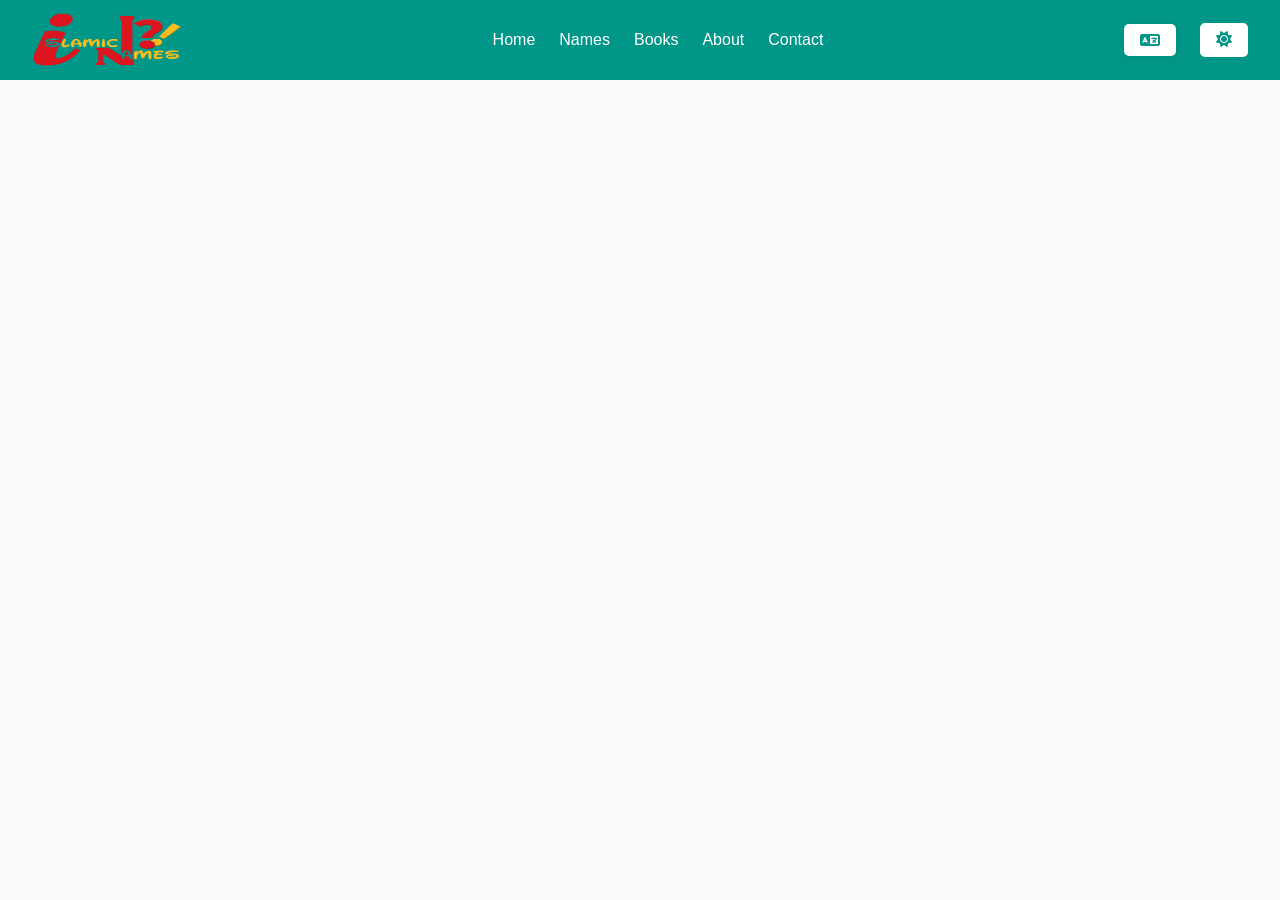
<file: index.html>
<!DOCTYPE html>
<html lang="en">

<head>
  <meta charset="UTF-8" />
  <meta name="viewport" content="width=device-width, initial-scale=1.0" />
  <title>Islamic Names | اسلامی نام</title>
  <meta name="description"
    content="Find beautiful Islamic baby names with meanings in English and Urdu. Explore Muslim names, their origins, and download free books. Responsive, SEO-friendly, and easy to use." />
  <meta name="keywords"
    content="Islamic names, Muslim baby names, Urdu names, Islamic names meanings, Islamic books, Muslim boys names, Muslim girls names, Quranic names, Islamic names in Urdu, Islamic names in English" />
  <meta property="og:title" content="Islamic Names | اسلامی نام" />
  <meta property="og:description"
    content="Find beautiful Islamic baby names with meanings in English and Urdu. Explore Muslim names, their origins, and download free books." />
  <link rel="stylesheet" href="Style.css/style.css" />
  <link rel="stylesheet" href="https://cdnjs.cloudflare.com/ajax/libs/font-awesome/6.4.0/css/all.min.css" />
</head>

<body>
  <header>
    <nav class="navbar">
      <img class="logo" src="./asserts/logo ....webp" alt="islamicNamesLogo">
      <ul class="nav-links" id="navLinks">
        <li><a href="index.html" data-en="Home" data-ur="گھر">Home</a></li>
        <li><a href="htmls/allnames.html" data-en="Names" data-ur="نام">Names</a></li>
        <li><a href="htmls/books.html" data-en="Books" data-ur="کتب">Books</a></li>
        <li><a href="htmls/about.html" data-en="About" data-ur="تعارف">About</a></li>
        <li><a href="htmls/contact.html" data-en="Contact" data-ur="رابطہ">Contact Us</a></li>
      </ul>
      <div class="toggles desktop-toggles">
        <button id="toggleLang" class="toggle-btn" title="Toggle Language">
          <i id="langIcon" class="fa-solid fa-language"></i>
          <!-- <span id="langText">English</span> -->
        </button>
        <button id="toggleTheme" class="toggle-btn" title="Toggle Dark Mode">
          <i id="themeIcon" class="fa-solid fa-moon"></i>
          <!-- <span id="themeText">Dark</span> -->
        </button>
      </div>
      <button class="hamburger" id="navToggle" aria-label="Menu"><i class="fa-solid fa-bars"></i></button>
      <div class="mobile-nav-dropdown" id="mobileNavDropdown">
        <ul>
          <li><a href="index.html" data-en="Home" data-ur="گھر">Home</a></li>
          <li><a href="htmls/allnames.html" data-en="Names" data-ur="نام">Names</a></li>
          <li><a href="htmls/books.html" data-en="Books" data-ur="کتب">Books</a></li>
          <li><a href="htmls/about.html" data-en="About" data-ur="تعارف">About</a></li>
          <li><a href="htmls/contact.html" data-en="Contact" data-ur="رابطہ">Contact Us</a></li>
        </ul>
      </div>
    </nav>
    <!--     
    <div class="search-container">
      <input type="text" id="searchInput" 
        placeholder="Search Names" 
        data-en="Search Names" 
        data-ur="نام تلاش کریں" />
    </div>
  </header>
  <main id="content" class="main">
    <section class="seo-section">
      <h1>Welcome to Islamic Names</h1>
      <p>Discover a curated collection of <strong>Islamic baby names</strong> for boys and girls, with authentic meanings in English and Urdu. Our website is your trusted resource for <strong>Muslim names</strong>, <strong>Quranic names</strong>, and <strong>modern Islamic names</strong>. Download free books, explore origins, and find the perfect name for your child. <br> <em>Responsive, SEO-optimized, and easy to use for every family.</em></p>
</section>
    <section class="books-section">
      <h2><i class="fa-solid fa-book"></i> Islamic Name Books</h2>
      <ul class="books-list">
        <li><a href="#">Book 1: Islamic Names and Meanings (PDF)</a></li>
        <li><a href="#">Book 2: Modern Muslim Baby Names (PDF)</a></li>
        <li><a href="#">Book 3: Urdu Islamic Names Collection (PDF)</a></li>
      </ul>
      <p>Explore our curated collection of books to find more names and their meanings. All resources are free to download for personal use.</p>
    </section>
    <section class="names-section" id="namesSection">
       Names will be rendered here by JS, limited to 15 with More button -->
    <!--</section>
    <div class="more-names-container">
      <a id="moreNamesBtn" class="details-btn" href="htmls/allnames.html">More Names</a>
    </div>
  </main>
  <footer>
    <div class="footer-content">
      <div class="footer-links">
        <a href="htmls/allnames.html">Names</a> |
        <a href="htmls/books.html">Books</a> |
        <a href="htmls/about.html">About</a> |
        <a href="htmls/contact.html">Contact</a>
      </div>
      <div class="footer-social">
        <a href="#" title="Facebook"><i class="fab fa-facebook"></i></a>
        <a href="#" title="Twitter"><i class="fab fa-twitter"></i></a>
        <a href="#" title="Instagram"><i class="fab fa-instagram"></i></a>
      </div>
      <p data-en="© 2025 Islamic Names Website. All rights reserved." data-ur="© 2025 اسلامی نام ویب سائٹ. جملہ حقوق محفوظ ہیں.">© 2025 Islamic Names Website. All rights reserved.</p>
    </div>
  </footer> -->
    <script src="app.js/index.js"></script>
    <script src="app.js/namepage.js"></script>
    <script src="app.js/allnames.js"></script>
</body>

</html>
</file>
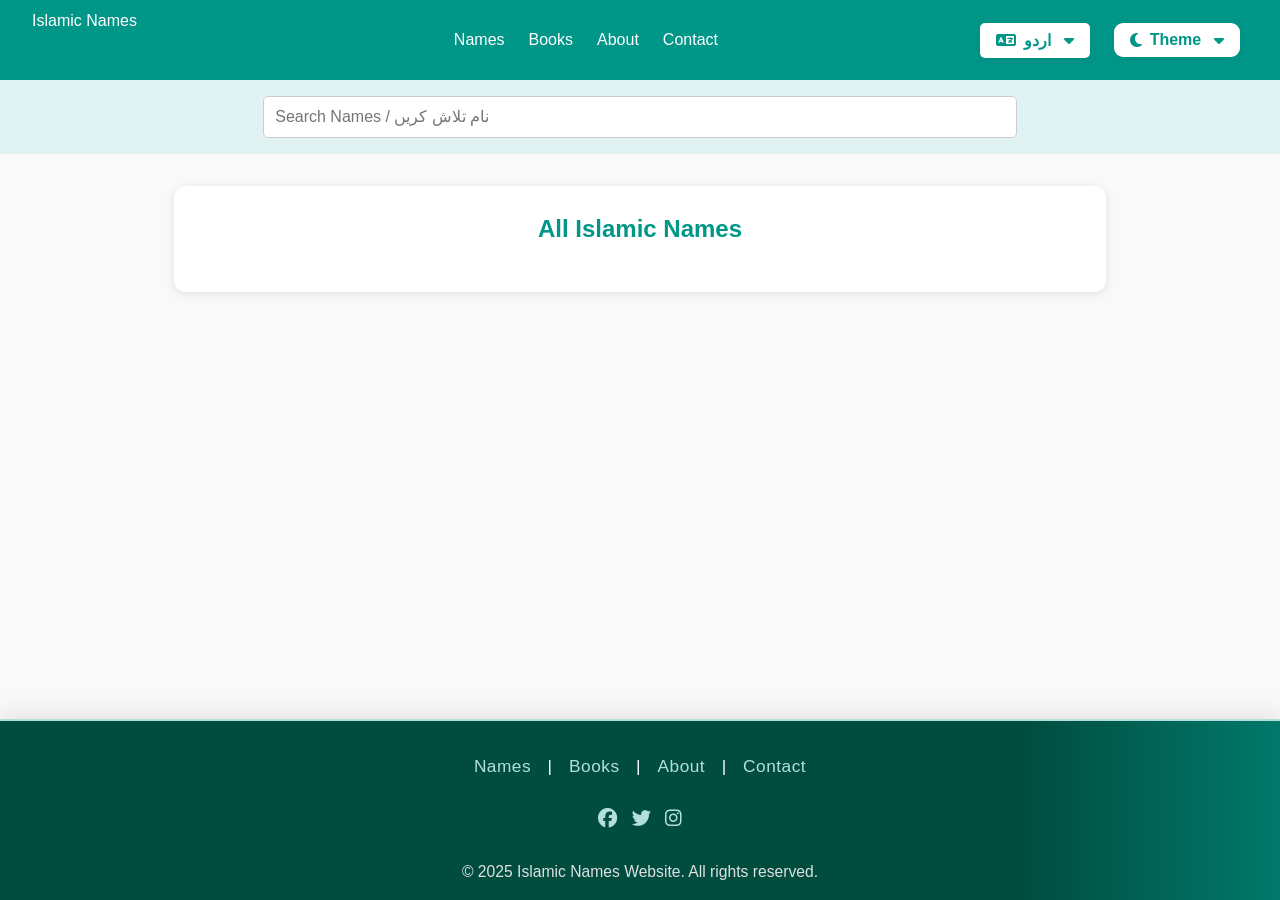
<file: allnames.html>
<!DOCTYPE html>
<html lang="en">
<head>
  <meta charset="UTF-8" />
  <meta name="viewport" content="width=device-width, initial-scale=1.0"/>
  <title>All Islamic Names | اسلامی نام</title>
  <meta name="description" content="Browse the complete list of Islamic names for boys and girls with meanings in English and Urdu. Find the perfect Muslim baby name with details and origins." />
  <link rel="stylesheet" href="./Style.css/style.css" />
  <link rel="stylesheet" href="https://cdnjs.cloudflare.com/ajax/libs/font-awesome/6.4.0/css/all.min.css" />
</head>
<body>
  <header>
    <nav class="navbar">
      <div class="logo" data-en="Islamic Names" data-ur="اسلامی نام">Islamic Names</div>
      <ul class="nav-links">
        <li><a href="index.html" data-en="Names" data-ur="نام">Names</a></li>
        <li><a href="books.html" data-en="Books" data-ur="کتب">Books</a></li>
        <li><a href="about.html" data-en="About" data-ur="تعارف">About</a></li>
        <li><a href="contact.html" data-en="Contact" data-ur="رابطہ">Contact</a></li>
      </ul>
      <div class="toggles">
        <div class="dropdown lang-dropdown">
          <button id="toggleLang" class="toggle-btn" title="Toggle Language">
            <i class="fa-solid fa-language"></i> <span>اردو</span> <i class="fa-solid fa-caret-down"></i>
          </button>
          <div class="dropdown-content">
            <button class="lang-option" data-lang="en"><i class="fa-solid fa-flag-usa"></i> English</button>
            <button class="lang-option" data-lang="ur"><i class="fa-solid fa-flag"></i> اردو</button>
          </div>
        </div>
        <div class="dropdown theme-dropdown">
          <button id="toggleTheme" class="toggle-btn" title="Toggle Dark Mode">
            <i class="fa-solid fa-moon"></i> <span>Theme</span> <i class="fa-solid fa-caret-down"></i>
          </button>
          <div class="dropdown-content">
            <button class="theme-option" data-theme="light"><i class="fa-solid fa-sun"></i> Light</button>
            <button class="theme-option" data-theme="dark"><i class="fa-solid fa-moon"></i> Dark</button>
          </div>
        </div>
        <button class="hamburger" id="navToggle" aria-label="Menu"><i class="fa-solid fa-bars"></i></button>
      </div>
    </nav>
    <div class="search-container">
      <input type="text" id="searchInput" placeholder="Search Names / نام تلاش کریں" />
    </div>
  </header>

  <main class="main">
    <section class="all-names-section">
      <h1>All Islamic Names</h1>
      <div id="allNamesList" class="all-names-list"></div>
    </section>
  </main>

  <footer>
    <div class="footer-content">
      <div class="footer-links">
        <a href="index.html">Names</a> |
        <a href="books.html">Books</a> |
        <a href="about.html">About</a> |
        <a href="contact.html">Contact</a>
      </div>
      <div class="footer-social">
        <a href="#" title="Facebook"><i class="fab fa-facebook"></i></a>
        <a href="#" title="Twitter"><i class="fab fa-twitter"></i></a>
        <a href="#" title="Instagram"><i class="fab fa-instagram"></i></a>
      </div>
      <p data-en="© 2025 Islamic Names Website. All rights reserved." data-ur="© 2025 اسلامی نام ویب سائٹ. جملہ حقوق محفوظ ہیں.">© 2025 Islamic Names Website. All rights reserved.</p>
    </div>
  </footer>

  <script src="./app.js/allnames.js"></script>
</body>
</html>
</file>
<file: Style.css/style.css>
:root {
  --primary-color: #009688;
  --primary-light: #e0f2f1;
  --text-color: #333;
  --text-muted: #555;
  --bg-color: #f9f9f9;
  --white: #ffffff;
  --font-family: 'Segoe UI', sans-serif;
  --font-size: 16px;
  --card-radius: 10px;
  --shadow: 0 2px 8px rgba(0, 0, 0, 0.1);
}

* {
  margin: 0;
  padding: 0;
}

body {
  font-family: 'Poppins', var(--font-family);
  background-color: var(--bg-color);
  color: var(--text-color);
  font-size: var(--font-size);
  line-height: 1.6;
  min-height: 100vh;
  display: flex;
  flex-direction: column;
}

/* /////////////////////////////// ------ NAV BAR ------ //////////////////////////// */


.navbar {
  display: flex;
  justify-content: space-between;
  align-items: center;
  background-color: var(--primary-color);
  padding: 0.5rem 2rem;
  color: var(--white);
}

.logo {
  width: 10rem;
  height: 4rem;
}

.nav-links {
  display: flex;
  gap: 1.5rem;
  list-style: none;
}

.nav-links li a {
  color: var(--white);
  text-decoration: none;
  font-weight: 500;
  padding-bottom: 2px;
  position: relative;
  transition: color 0.25s;
}


.nav-links li a:hover {
  color: #ffeb3b;
}
.nav-links li a::after {
  content: '';
  position: absolute;
  width: 0;
  height: 2px;
  background: #ffeb3b;
  left: 50%;
  bottom: 0;
  transition: all 0.2s ease-in-out;
}

.nav-links li a:hover::after {
  width: 100%;
  left: 0;
}


/* ////////////////////////// ------ NAV BAR ANIMATIONS [(KEY FRAMES)] ------ //////////////////// */



/* /////////////////////////////// ------ NAV BAR COMPLETED ------ //////////////////////////// */


/* ------------=========================================================================------- */


/* /////////////////////////////// ------ NAV BAR RESPONSIVE ------ //////////////////////////// */

/* for mobile screen */

@media screen and (max-width: 480px) {
  .navbar {
    padding: 0.7rem 1.5rem;
  }

  .logo {
    width: 7rem;
    height: 2.5rem;
  }
}

/* for mobile lnadscape screen */

@media screen and (min-width:481px) and (max-width: 767px) {}

/* FOR TABLET PORTRAIT SCREEN */

@media screen and (min-width:768px) and (max-width: 1024px) {}

/* FOR TABLATES LANDSCAPE MODE  */

@media screen and (min-width:1025px) and (max-width: 1200px) {}

/* FOR LAPTOP AND SMALL DESKTOPS */

@media screen and (min-width:1201px) and (max-width: 1600px) {}

/* FOR LARGE DESKTOPS */

@media screen and (min-width: 1601px) {}

/* //////////////////////// ------ NAV BAR RESPONSIVE COMPLETED ------ ///////////////////////// */






.language-toggle button {
  background-color: var(--white);
  color: var(--primary-color);
  border: none;
  padding: 0.5rem 1rem;
  border-radius: 5px;
  cursor: pointer;
  font-weight: bold;
}

/* Navbar Dropdowns */
.dropdown {
  position: relative;
  display: inline-block;
}

.dropdown-content {
  display: none;
  position: absolute;
  background-color: #fff;
  min-width: 140px;
  box-shadow: 0 4px 16px rgba(0, 0, 0, 0.12);
  z-index: 10;
  border-radius: 8px;
  overflow: hidden;
  right: 0;
  top: 150%;
  animation: fadeIn 0.3s;
  opacity: 0;
  pointer-events: none;
  transform: translateY(80px);
  transition: opacity 0.25s, transform 0.25s;
}

.dropdown:hover .dropdown-content,
.dropdown:focus-within .dropdown-content {
  display: block;
  opacity: 1;
  pointer-events: auto;
  transform: translateY(0);
}

.dropdown-content button {
  width: 100%;
  background: none;
  border: none;
  padding: 0.7rem 1.2rem;
  text-align: left;
  font-size: 1rem;
  color: var(--text-color);
  cursor: pointer;
  transition: background 0.2s;
}

.dropdown-content button:hover {
  background: #e0f2f1;
}

/* Navbar Dropdown Buttons (Theme & Language) */
.dropdown .toggle-btn {
  background-color: var(--white);
  color: var(--primary-color);
  border: none;
  padding: 0.5rem 1rem;
  border-radius: 9px;
  cursor: pointer;
  margin-right: 0.5rem;
  box-shadow: 0 2px 8px rgba(0, 77, 64, 0.10);
  display: flex;
  align-items: center;
  gap: 0.5em;
  transition: background-color 0.3s, color 0.3s, box-shadow 0.3s, transform 0.25s cubic-bezier(.4, 2, .6, 1), filter 0.2s;
}

.dropdown .toggle-btn:focus,
.dropdown .toggle-btn:hover {
  background-color: #b2dfdb;
  color: #00332c;
  box-shadow: 0 4px 16px rgba(0, 77, 64, 0.18);
  outline: 2px solid #00796b;
  transform: scale(1.07);
  filter: brightness(1.05);
  animation: lang-bounce 0.35s cubic-bezier(.4, 2, .6, 1);
}

@keyframes lang-bounce {
  0% {
    transform: scale(1);
  }

  40% {
    transform: scale(1.12) translateY(-2px);
  }

  60% {
    transform: scale(0.98) translateY(1px);
  }

  100% {
    transform: scale(1.07);
  }
}

.dropdown .toggle-btn i.fa-caret-down {
  margin-left: 0.3em;
  font-size: 1em;
}

/* Hamburger menu */
.hamburger {
  display: none;
  background: none;
  border: none;
  font-size: 1.5rem;
  color: var(--primary-color);
  cursor: pointer;
  transition: background 0.2s, color 0.2s, box-shadow 0.2s;
}

.hamburger:active {
  background: #e0f2f1;
  color: #00796b;
  box-shadow: 0 2px 8px rgba(0, 0, 0, 0.08);
}


/* Mobile nav dropdown styles */
.mobile-nav-dropdown {
  display: none;
  position: absolute;
  top: 64px;
  right: 0;
  width: 200px;
  background: var(--primary-color);
  box-shadow: 0 4px 16px rgba(0, 0, 0, 0.12);
  border-radius: 0 0 10px 10px;
  z-index: 100;
  animation: fadeIn 0.3s;
}

.mobile-nav-dropdown ul {
  list-style: none;
  margin: 0;
  padding: 0.5rem 0;
}

.mobile-nav-dropdown li {
  border-bottom: 1px solid #b2dfdb;
}

.mobile-nav-dropdown li:last-child {
  border-bottom: none;
}

.mobile-nav-dropdown a {
  display: block;
  color: var(--white);
  text-decoration: none;
  padding: 0.9rem 1.2rem;
  font-weight: 500;
  transition: background 0.2s, color 0.2s;
}

.mobile-nav-dropdown a:hover {
  background: #00796b;
  color: #fff;
}

.mobile-nav-dropdown .mobile-toggle-btns {
  padding: 0.7rem 1.2rem 0.7rem 1.2rem;
  border-bottom: none;
  display: flex;
  gap: 0.7rem;
  justify-content: flex-start;
  align-items: center;
  background: none;
}

.mobile-nav-dropdown .toggle-btn {
  width: 100%;
  margin: 0;
  box-shadow: none;
  background: var(--white);
  color: var(--primary-color);
  border: none;
  padding: 0.5rem 1rem;
  border-radius: 5px;
  font-weight: bold;
  font-size: 1rem;
  display: flex;
  align-items: center;
  gap: 0.5em;
  transition: background-color 0.3s, color 0.3s;
}

.mobile-nav-dropdown .toggle-btn:hover {
  background: #b2dfdb;
  color: #00332c;
}

@media (max-width: 900px) {
  .nav-links {
    display: none !important;
  }

  .desktop-toggles {
    display: flex !important;
    position: absolute;
    top: 1rem;
    right: 3.5rem;
    z-index: 201;
    gap: 0.5rem;
  }

  .hamburger {
    display: block !important;
    z-index: 202;
    position: absolute;
    right: 1rem;
    top: 1.2rem;
    background: none;
    border: none;
    font-size: 2rem;
    color: #fff;
    cursor: pointer;
    transition: color 0.2s, background 0.2s, box-shadow 0.2s, transform 0.3s;
  }



  .mobile-nav-dropdown {
    display: none;
    position: absolute;
    top: 64px;
    right: 0;
    width: 90vw;
    max-width: 320px;
    background: var(--primary-color);
    box-shadow: 0 8px 32px rgba(0, 0, 0, 0.18);
    border-radius: 0 0 16px 16px;
    z-index: 200;
    overflow: hidden;
    animation: mobileDropdownClose 0.4s cubic-bezier(.4, 2, .6, 1) forwards;
    transform: translateY(-30px);
    opacity: 0;
  }

  .mobile-nav-dropdown.open {
    display: block;
    animation: mobileDropdownOpen 0.5s cubic-bezier(.4, 2, .6, 1) forwards;
  }
}

main,
.main {
  flex: 1 0 auto;
}

@keyframes mobileDropdownOpen {
  0% {
    opacity: 0;
    transform: translateY(-30px) scaleY(0.95);
  }

  60% {
    opacity: 1;
    transform: translateY(10px) scaleY(1.03);
  }

  100% {
    opacity: 1;
    transform: translateY(0) scaleY(1);
  }
}

@keyframes mobileDropdownClose {
  0% {
    opacity: 1;
    transform: translateY(0) scaleY(1);
  }

  100% {
    opacity: 0;
    transform: translateY(-30px) scaleY(0.95);
  }
}

/* Search */
.search-container {
  padding: 1rem 2rem;
  text-align: center;
  background-color: var(--primary-light);
}

#searchInput {
  width: 60%;
  padding: 0.7rem;
  border: 1px solid #ccc;
  border-radius: 5px;
  font-size: 1rem;
}

/* Names Section */
.names-section {
  display: grid;
  grid-template-columns: repeat(auto-fit, minmax(220px, 1fr));
  gap: 1.5rem;
  padding: 2rem;
}

.name-card {
  background-color: var(--white);
  padding: 1rem;
  border-radius: var(--card-radius);
  box-shadow: var(--shadow);
  text-align: center;
  transition: transform 0.3s ease;
  cursor: pointer;
  transition: box-shadow 0.3s, transform 0.3s;
  position: relative;
  overflow: hidden;
}

.name-card:hover {
  transform: translateY(-5px);
}

.name-card h2 {
  font-size: 1.3rem;
  color: var(--primary-color);
}

.name-card .meaning {
  font-size: 0.95rem;
  margin: 0.5rem 0 1rem;
  color: var(--text-muted);
}

.details-btn {
  background-color: var(--primary-color);
  color: var(--white);
  padding: 0.5rem 1rem;
  display: inline-block;
  text-decoration: none;
  border-radius: 5px;
  font-size: 0.9rem;
  transition: background-color 0.3s;
}

.details-btn:hover {
  background-color: #00332c;
}

/* Accordion/Collapsible Names */
.name-card .accordion-content {
  max-height: 0;
  overflow: hidden;
  transition: max-height 0.4s cubic-bezier(0.4, 0, 0.2, 1);
  background: #f7f7f7;
  padding: 0 1rem;
}

.name-card.active .accordion-content {
  max-height: 300px;
  padding: 1rem;
}

.name-card .accordion-toggle {
  display: flex;
  align-items: center;
  justify-content: space-between;
  width: 100%;
  background: none;
  border: none;
  font-size: 1.1rem;
  font-weight: 600;
  color: var(--primary-color);
  cursor: pointer;
  padding: 0.5rem 0;
}

.name-card .accordion-toggle i {
  transition: transform 0.3s;
}

.name-card.active .accordion-toggle i {
  transform: rotate(90deg);
}

/* More Names Button */
.more-names-container {
  text-align: center;
  margin: 1.5rem 0 2rem 0;
}

/* Improved Footer */
footer {
  background: linear-gradient(90deg, #004d40 80%, #00796b 100%);
  color: var(--white);
  padding: 2rem 0 1rem 0;
  position: sticky;
  bottom: 0;
  width: 100%;
  margin-top: auto;
  text-align: center;
  box-shadow: 0 -4px 24px rgba(0, 0, 0, 0.10);
  border-top: 2px solid #b2dfdb;
  z-index: 10;
  transition: background 0.3s, color 0.3s;
}

.footer-content {
  max-width: 1100px;
  margin: 0 auto;
  display: flex;
  flex-direction: column;
  align-items: center;
  gap: 1rem;
  padding: 0 1.5rem;
}

.footer-links {
  margin-bottom: 0.5rem;
  font-size: 1.08rem;
  letter-spacing: 0.5px;
}

.footer-links a {
  color: #b2dfdb;
  margin: 0 0.7rem;
  text-decoration: none;
  font-weight: 500;
  transition: color 0.2s, border-bottom 0.2s;
  border-bottom: 2px solid transparent;
}

.footer-links a:hover {
  color: #fff;
  border-bottom: 2px solid #fff;
}

.footer-social a {
  color: #b2dfdb;
  margin: 0 0.3rem;
  font-size: 1.2rem;
  transition: color 0.2s;
}

.footer-social a:hover {
  color: #fff;
}

footer p {
  font-size: 0.98rem;
  color: #e0e0e0;
  margin-top: 0.5rem;
}

/* Navbar toggle buttons container */
.toggles {
  display: flex;
  gap: 1rem;
  align-items: center;
}

/* Toggle buttons style */
.toggle-btn {
  background-color: var(--white);
  color: var(--primary-color);
  border: none;
  padding: 0.5rem 1rem;
  border-radius: 5px;
  cursor: pointer;
  font-weight: bold;
  font-size: 1rem;
  transition: transform 0.3s ease, background-color 0.3s ease;
}

.toggle-btn:hover {
  background-color: #b2dfdb;
  transform: scale(1.1);
}

/* Dark mode styles */
body.dark-mode {
  background-color: #121212;
  color: #e0e0e0;
}

body.dark-mode .navbar {
  background-color: #004d40;
  color: #ffffff;
}

body.dark-mode .search-container {
  background-color: #00695c;
}

body.dark-mode .name-card {
  background-color: #1e1e1e;
  box-shadow: 0 2px 8px rgba(0, 0, 0, 0.7);
}

body.dark-mode .details-btn {
  background-color: #00796b;
  color: #fff;
}

body.dark-mode .details-btn:hover {
  background-color: #004d40;
}

body.dark-mode footer {
  background-color: #004d40;
  color: #fff;
}

/* SEO Section */
.seo-section {
  padding: 2rem 2rem 1rem 2rem;
  text-align: center;
  background: var(--primary-light);
  border-radius: 0 0 16px 16px;
  margin-bottom: 1.5rem;
}

.seo-section h1 {
  font-size: 2.2rem;
  color: var(--primary-color);
  margin-bottom: 0.5rem;
}

.seo-section p {
  font-size: 1.1rem;
  color: var(--text-muted);
}

/* Books Section */
.books-section {
  background: #fff;
  border-radius: 12px;
  box-shadow: var(--shadow);
  margin: 1.5rem auto 2rem auto;
  max-width: 700px;
  padding: 1.5rem 2rem;
  text-align: left;
}

.books-section h2 {
  color: var(--primary-color);
  font-size: 1.3rem;
  margin-bottom: 0.7rem;
}

.books-list {
  list-style: none;
  padding: 0;
  margin-bottom: 0.7rem;
}

.books-list li {
  margin-bottom: 0.4rem;
}

.books-list a {
  color: var(--primary-color);
  text-decoration: underline;
  transition: color 0.2s;
}

.books-list a:hover {
  color: #00796b;
}

/* Responsive Footer */
@media (max-width: 600px) {
  .footer-content {
    padding: 0 1rem;
  }

  .books-section {
    padding: 1rem 0.5rem;
  }

  .seo-section {
    padding: 1.2rem 0.5rem 0.7rem 0.5rem;
  }

  .name-card {
    padding: 0.7rem 0.3rem;
  }
}

/* Animations */
@keyframes fadeIn {
  from {
    opacity: 0;
    transform: translateY(10px);
  }

  to {
    opacity: 1;
    transform: translateY(0);
  }
}

/* All Names List (allnames.html) */
.all-names-section {
  max-width: 900px;
  margin: 2rem auto 2rem auto;
  padding: 1.5rem 1rem;
  background: #fff;
  border-radius: 12px;
  box-shadow: var(--shadow);
}

.all-names-section h1 {
  text-align: center;
  color: var(--primary-color);
  margin-bottom: 1.2rem;
}

.all-names-list {
  width: 100%;
}

.all-names-ul {
  list-style: none;
  padding: 0;
  margin: 0;
}

.all-names-li {
  display: flex;
  flex-wrap: wrap;
  align-items: center;
  border-bottom: 1px solid #e0f2f1;
  padding: 0.7rem 0.2rem;
  gap: 1.2rem;
}

.all-names-li:last-child {
  border-bottom: none;
}

.all-name {
  flex: 1 1 180px;
  font-weight: 600;
  color: var(--primary-color);
  font-size: 1.08rem;
}

.all-meaning {
  flex: 2 1 320px;
  color: var(--text-muted);
  font-size: 1rem;
}

.all-names-li .details-btn {
  margin-left: auto;
  font-size: 0.95rem;
  padding: 0.4rem 0.9rem;
}

@media (max-width: 700px) {
  .all-names-li {
    flex-direction: column;
    align-items: flex-start;
    gap: 0.3rem;
    padding: 0.7rem 0;
  }

  .all-name,
  .all-meaning {
    flex: unset;
    width: 100%;
  }

  .all-names-li .details-btn {
    margin-left: 0;
    margin-top: 0.3rem;
  }
}

/* Style for language select dropdown in navbar */
#toggleLang.toggle-btn {
  background-color: var(--white);
  color: var(--primary-color);
  border: none;
  padding: 0.5rem 1rem;
  border-radius: 5px;
  cursor: pointer;
  font-weight: bold;
  font-size: 1rem;
  margin-right: 0.5rem;
  box-shadow: 0 2px 8px rgba(0, 77, 64, 0.10);
  display: flex;
  align-items: center;
  gap: 0.5em;
  transition: background-color 0.3s, color 0.3s, box-shadow 0.3s, transform 0.25s cubic-bezier(.4, 2, .6, 1), filter 0.2s;
  appearance: none;
  /* Remove custom arrow for native look */
  background-image: none;
  text-align: center;
}

#toggleLang.toggle-btn:focus,
#toggleLang.toggle-btn:hover {
  background-color: #b2dfdb;
  color: #00332c;
  box-shadow: 0 4px 16px rgba(0, 77, 64, 0.18);
  outline: 2px solid #00796b;
  transform: scale(1.07);
  filter: brightness(1.05);
  animation: lang-bounce 0.35s cubic-bezier(.4, 2, .6, 1);
}

/* Modal styles */
#detailsModal {
  display: none;
  position: fixed;
  z-index: 1001;
  left: 0;
  top: 0;
  width: 100vw;
  height: 100vh;
}

#detailsModal .modal-backdrop {
  position: fixed;
  left: 0;
  top: 0;
  width: 100vw;
  height: 100vh;
  background: rgba(0, 0, 0, 0.5);
  z-index: 1001;
}

#detailsModal .modal-content {
  position: absolute;
  top: 50%;
  left: 50%;
  transform: translate(-50%, -50%);
  background: #fff;
  color: #222;
  border-radius: 12px;
  padding: 2rem 1.5rem 1.5rem 1.5rem;
  min-width: 320px;
  max-width: 90vw;
  z-index: 1002;
  box-shadow: 0 8px 32px rgba(0, 0, 0, 0.18);
}

#detailsModal .modal-close {
  position: absolute;
  top: 10px;
  right: 16px;
  background: none;
  border: none;
  font-size: 2rem;
  color: #888;
  cursor: pointer;
}

body.modal-open {
  overflow: hidden;
  filter: blur(0.5px);
}

body.modal-open>*:not(#detailsModal) {
  filter: blur(2px) grayscale(0.2) brightness(0.8);
  pointer-events: none;
  user-select: none;
}




@keyframes lang-bounce {
  0% {
    transform: scale(1);
  }

  40% {
    transform: scale(1.12) translateY(-2px);
  }

  60% {
    transform: scale(0.98) translateY(1px);
  }

  100% {
    transform: scale(1.07);
  }
}

/* Make select arrow look like button caret for consistency */
#toggleLang.toggle-btn::-ms-expand {
  display: none;
}

#toggleLang.toggle-btn option {
  color: var(--primary-color);
}

@media (max-width: 600px) {
  #toggleLang.toggle-btn {
    font-size: 0.95rem;
    padding: 0.4rem 0.7rem;
  }
}

/* Modal styles */
#detailsModal {
  display: none;
  position: fixed;
  z-index: 1001;
  left: 0;
  top: 0;
  width: 100vw;
  height: 100vh;
}

#detailsModal .modal-backdrop {
  position: fixed;
  left: 0;
  top: 0;
  width: 100vw;
  height: 100vh;
  background: rgba(0, 0, 0, 0.5);
  z-index: 1001;
}

#detailsModal .modal-content {
  position: absolute;
  top: 50%;
  left: 50%;
  transform: translate(-50%, -50%);
  background: #fff;
  color: #222;
  border-radius: 12px;
  padding: 2rem 1.5rem 1.5rem 1.5rem;
  min-width: 320px;
  max-width: 90vw;
  z-index: 1002;
  box-shadow: 0 8px 32px rgba(0, 0, 0, 0.18);
}

#detailsModal .modal-close {
  position: absolute;
  top: 10px;
  right: 16px;
  background: none;
  border: none;
  font-size: 2rem;
  color: #888;
  cursor: pointer;
}

body.modal-open {
  overflow: hidden;
}

body.modal-open>*:not(#detailsModal) {
  filter: blur(2px) grayscale(0.2) brightness(0.8);
  pointer-events: none;
  user-select: none;
}
</file>
